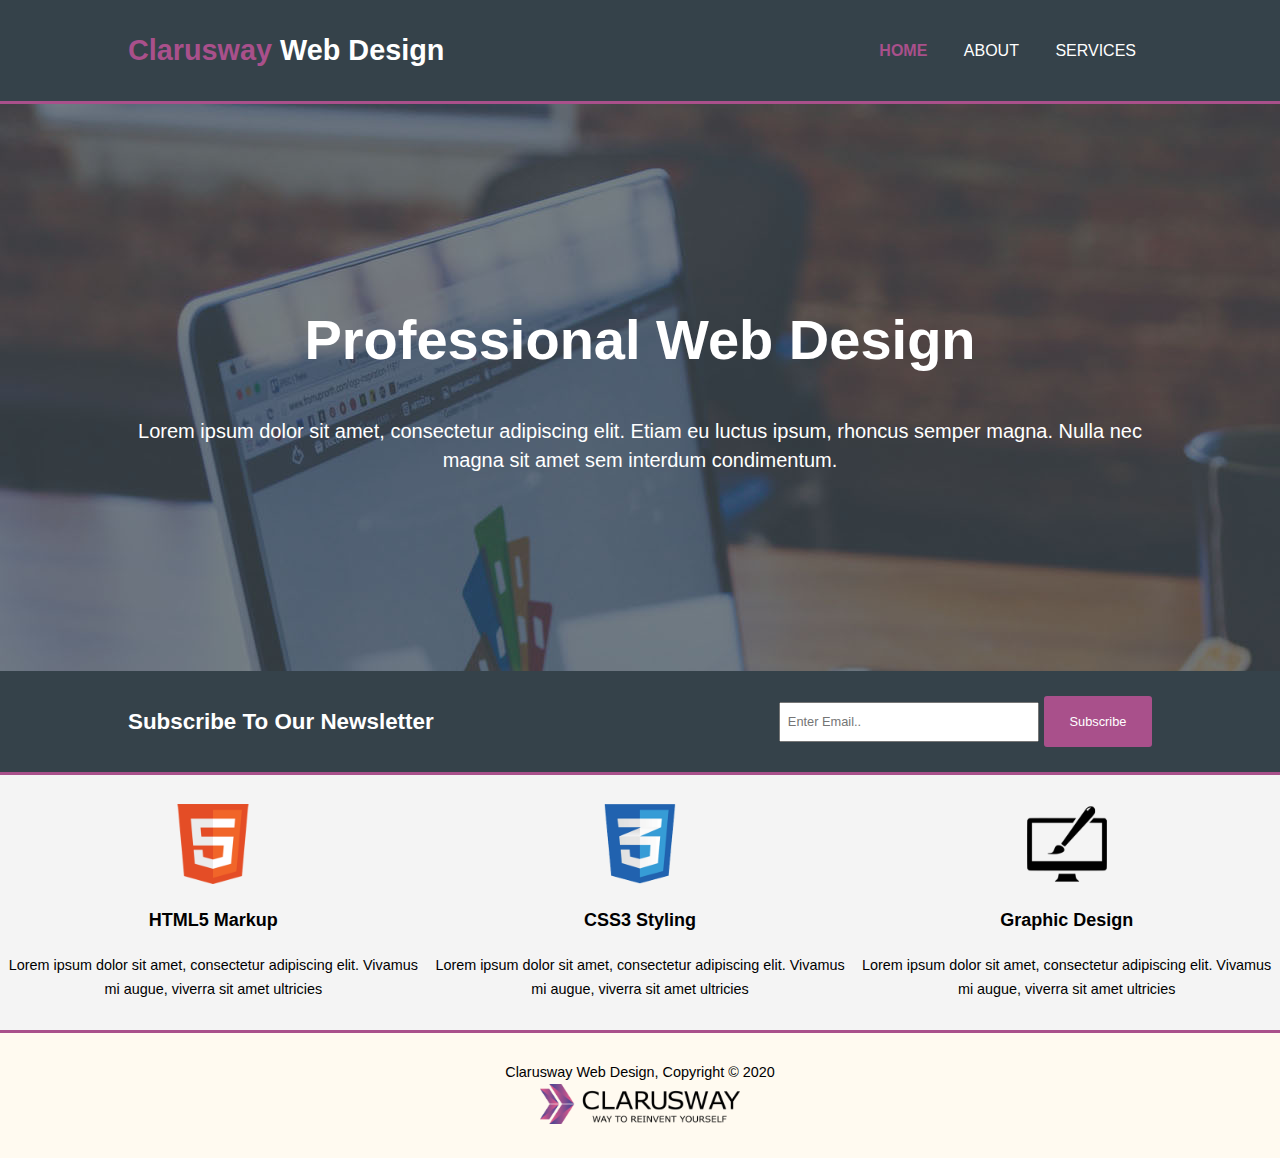
<file: index.html>
<!DOCTYPE html>
<html lang="en">

<head>
    <meta charset="UTF-8">
    <meta name="viewport" content="width=device-width, initial-scale=1.0">
    <title>Clarusway Web Design</title>
    <link rel="stylesheet" href="./css/index.css">
</head>

<body>
    <header>
        <div class="header-brand">
            <h1><span>Clarusway</span> Web Design </h1>
        </div>
        <nav class="header-navbar">
            <ul>
                <li><a id="home" href="index.html">HOME</a></li>
                <li><a id="about" href="about.html">ABOUT</a></li>
                <li><a id="services" href="services.html">SERVICES</a></li>
            </ul>
        </nav>
    </header>

    <main class="main__index">
        <h2>Professional Web Design</h2>
        <p>Lorem ipsum dolor sit amet, consectetur adipiscing elit. Etiam eu luctus ipsum, rhoncus semper magna. Nulla
            nec magna sit amet sem interdum condimentum.</p>
    </main>

    <section class="section-subscribe">
        <div class="subscribe-newsletter">
            <h3>Subscribe To Our Newsletter</h3>
        </div>
        <div class="email">
            <input type="Email" placeholder="Enter Email.." id="email__subscribe" name="email">
            <button id="subscribe">Subscribe</button>
        </div>
    </section>

    <section class="section-course">
        <div class="html">
            <img src="./images/logo_html.png" alt="html">
            <h4>HTML5 Markup</h4>
            <p>Lorem ipsum dolor sit amet, consectetur adipiscing elit. Vivamus mi augue, viverra sit amet ultricies</p>
        </div>
        <div class="css">
            <img src="./images/logo_css.png" alt="css">
            <h4>CSS3 Styling</h4>
            <p>Lorem ipsum dolor sit amet, consectetur adipiscing elit. Vivamus mi augue, viverra sit amet ultricies</p>
        </div>

        <div class="design">
            <img src="./images/logo_brush.png" alt="brush">
            <h4>Graphic Design</h4>
            <p>Lorem ipsum dolor sit amet, consectetur adipiscing elit. Vivamus mi augue, viverra sit amet ultricies</p>
        </div>
    </section>

    <footer>
        <p>Clarusway Web Design, Copyright © 2020<p>
        <a href="https://clarusway.com/">
        <img src="./images/clarusway_logo.png" alt="clarusway-logo" style = "width: 200px; height: 40px;"></a>
    </footer>
</body>

</html>
</file>
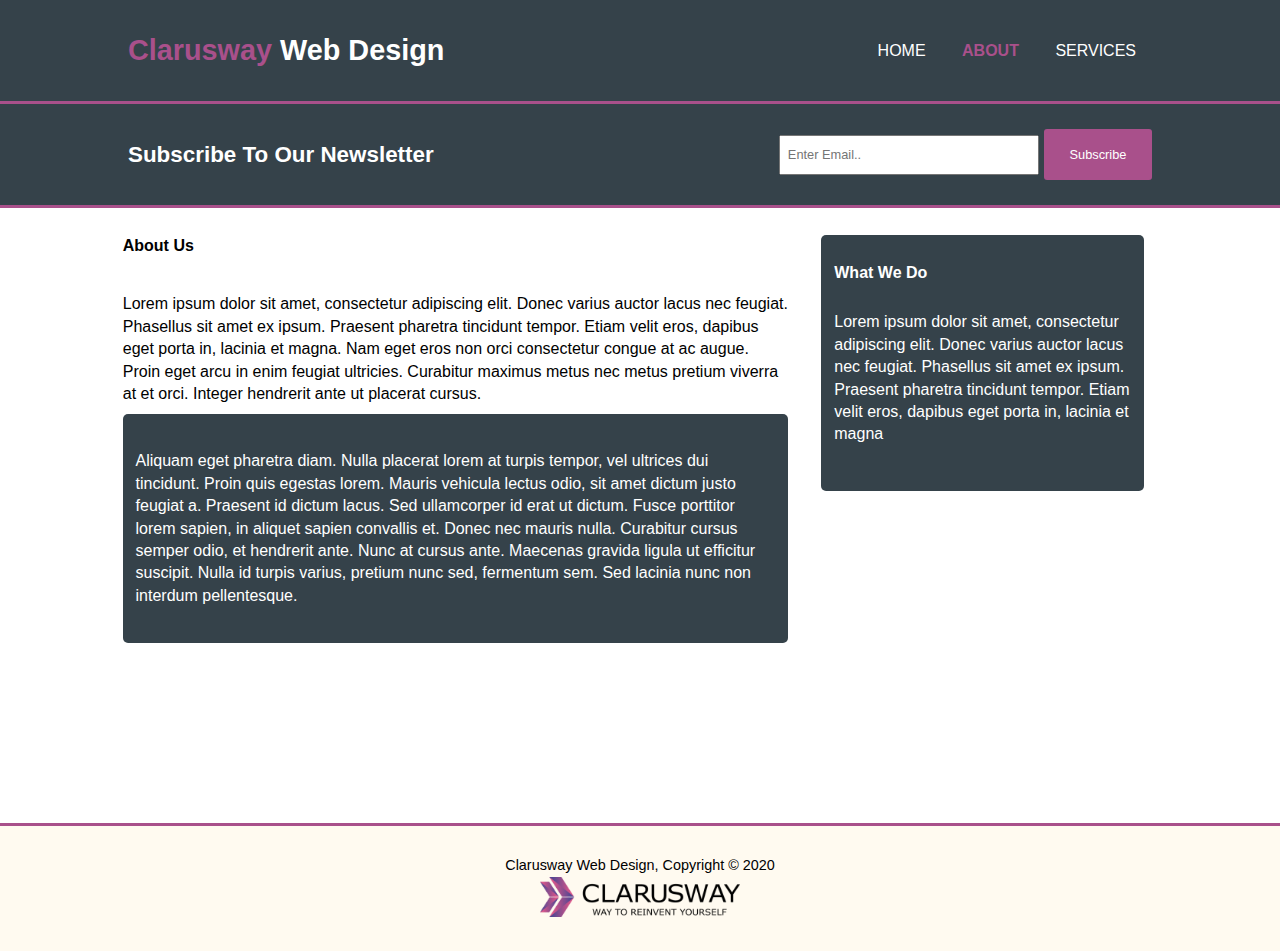
<file: about.html>
<!DOCTYPE html>
<html lang="en">
<head>
    <meta charset="UTF-8">
    <meta name="viewport" content="width=device-width, initial-scale=1.0">
    <title>ABOUT</title>
    <link rel="stylesheet" href="./css/about.css">
</head>
<body>
    <header>
        <div class="header-brand">
            <h1><span>Clarusway</span> Web Design </h1>
        </div>
        <nav class="header-navbar">
            <ul>
                <li><a id="home" href="index.html">HOME</a></li>
                <li><a id="about" href="about.html">ABOUT</a></li>
                <li><a id="services" href="services.html">SERVICES</a></li>
            </ul>
        </nav>
    </header>
    
    <section class="section-subscribe">
        <div class="subscribe-newsletter">
            <h3>Subscribe To Our Newsletter</h3>
        </div>
        <div class="email">
            <input type="Email" placeholder="Enter Email.." id="email__subscribe" name="email">
            <button id="subscribe">Subscribe</button>
        </div>
    </section>
    <main class="main__about">
        <section class="section__about">
            <div class="section__about--header">
                <h3>About Us</h3>
            </div>
            <div class="section__about--box">Lorem ipsum dolor sit amet, consectetur adipiscing elit. Donec varius auctor lacus nec feugiat. Phasellus sit amet ex ipsum. Praesent pharetra tincidunt tempor. Etiam velit eros, dapibus eget porta in, lacinia et magna. Nam eget eros non orci consectetur congue at ac augue. Proin eget arcu in enim feugiat ultricies. Curabitur maximus metus nec metus pretium viverra at et orci. Integer hendrerit ante ut placerat cursus.</div>
            <div class="section__about--box dark">Aliquam eget pharetra diam. Nulla placerat lorem at turpis tempor, vel ultrices dui tincidunt. Proin quis egestas lorem. Mauris vehicula lectus odio, sit amet dictum justo feugiat a. Praesent id dictum lacus. Sed ullamcorper id erat ut dictum. Fusce porttitor lorem sapien, in aliquet sapien convallis et. Donec nec mauris nulla. Curabitur cursus semper odio, et hendrerit ante. Nunc at cursus ante. Maecenas gravida ligula ut efficitur suscipit. Nulla id turpis varius, pretium nunc sed, fermentum sem. Sed lacinia nunc non interdum pellentesque.</div>
        </section>
        <section class="section__whatWeDo">
            <h3>What We Do</h3>
            <p>Lorem ipsum dolor sit amet, consectetur adipiscing elit. Donec varius auctor lacus nec feugiat. Phasellus sit amet ex ipsum. Praesent pharetra tincidunt tempor. Etiam velit eros, dapibus eget porta in, lacinia et magna</p>
        </section>
    </main>
    <footer>
        <p>Clarusway Web Design, Copyright © 2020<p>
        <a href="https://clarusway.com/">
        <img src="./images/clarusway_logo.png" alt="clarusway-logo" style = "width: 200px; height: 40px;"></a>
    </footer>
</body>
</html>
</file>
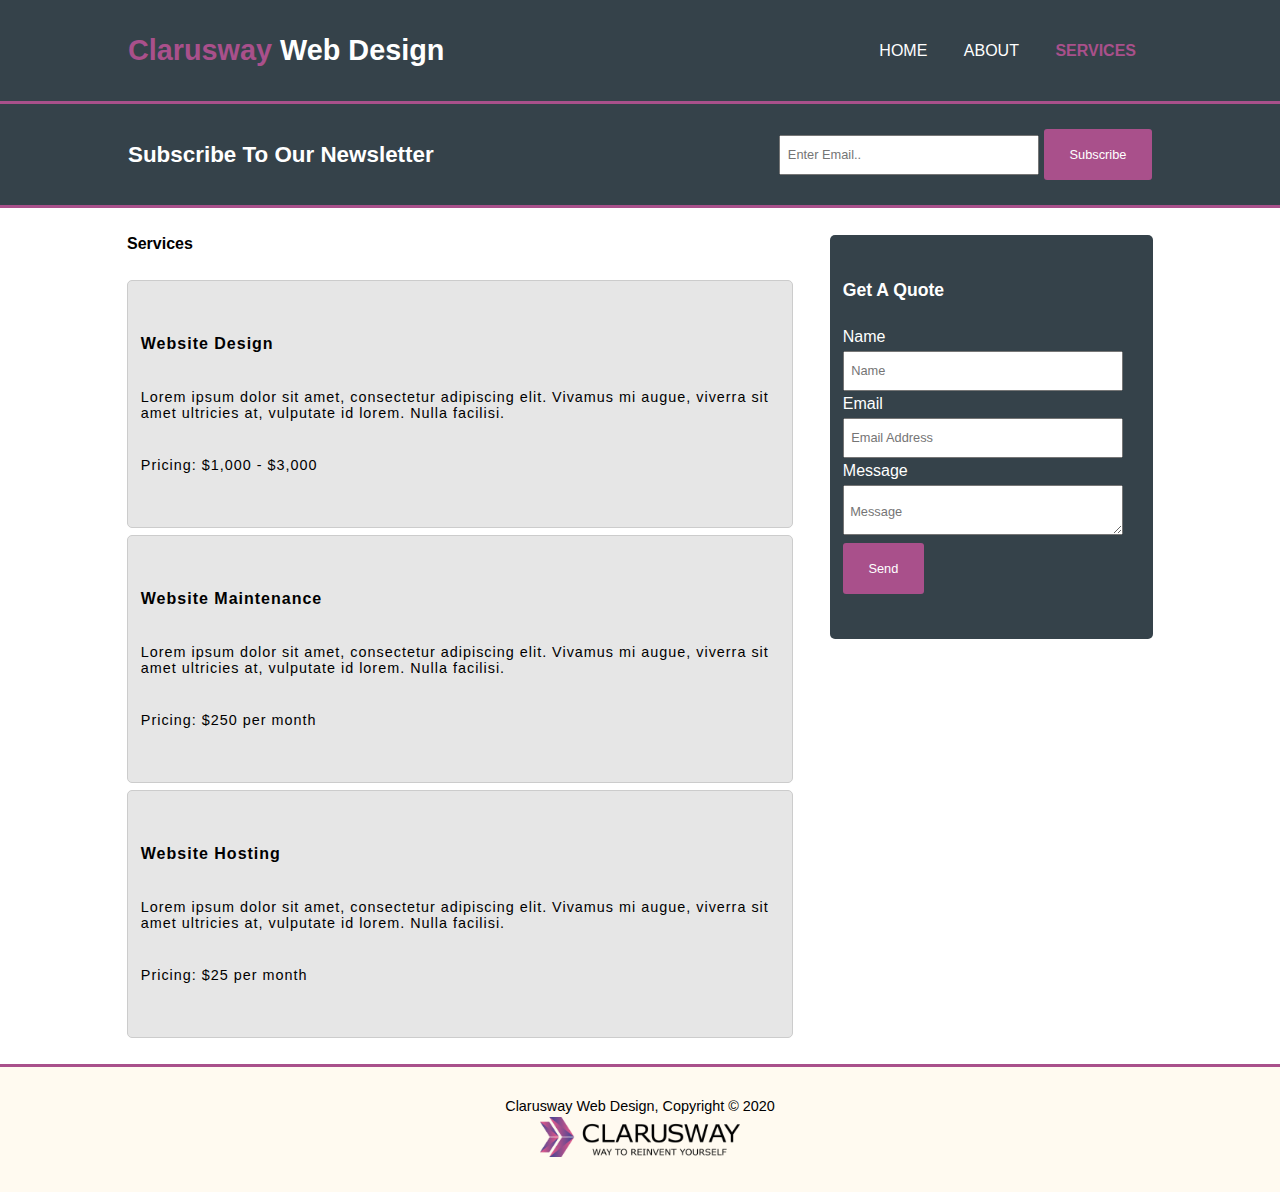
<file: services.html>
<!DOCTYPE html>
<html lang="en">
<head>
    <meta charset="UTF-8">
    <meta name="viewport" content="width=device-width, initial-scale=1.0">
    <title>Services</title>
    <link rel="stylesheet" href="./css/services.css">
</head>
<body>
    <header>
        <div class="header-brand">
            <h1><span>Clarusway</span> Web Design </h1>
        </div>
        <nav class="header-navbar">
            <ul>
                <li><a id="home" href="index.html">HOME</a></li>
                <li><a id="about" href="about.html">ABOUT</a></li>
                <li><a id="services" href="services.html">SERVICES</a></li>
            </ul>
        </nav>
    </header>
    
    <section class="section-subscribe">
        <div class="subscribe-newsletter">
            <h3>Subscribe To Our Newsletter</h3>
        </div>
        <div class="email">
            <input type="Email" placeholder="Enter Email.." id="email__subscribe" name="email">
            <button id="subscribe">Subscribe</button>
        </div>
    </section>

    <main class="main__services">
        <section class="section__services">
            <div class="section__services--header"><h3>Services</h3></div>
            <div class="section__services--box">
                <div class="website"><h3>Website Design</h3></div>
                <div class="website"><p>Lorem ipsum dolor sit amet, consectetur adipiscing elit. Vivamus mi augue, viverra sit amet ultricies at, vulputate id lorem. Nulla facilisi.</p></div>
                <div class="website"><p>Pricing: $1,000 - $3,000</p></div>
            </div>
            <div class="section__services--box">
                <div class="website"><h3>Website Maintenance</h3></div>
                <div class="website"><p>Lorem ipsum dolor sit amet, consectetur adipiscing elit. Vivamus mi augue, viverra sit amet ultricies at, vulputate id lorem. Nulla facilisi.</p></div>
                <div class="website"><p>Pricing: $250 per month</p></div>
            </div>
            <div class="section__services--box">
                <div class="website"><h3>Website Hosting</h3></div>
                <div class="website"><p>Lorem ipsum dolor sit amet, consectetur adipiscing elit. Vivamus mi augue, viverra sit amet ultricies at, vulputate id lorem. Nulla facilisi.</p></div>
                <div class="website"><p>Pricing: $25 per month</p></div>
            </div>
        </section>
        <section class="section__quote">
            <div class="section__quote--get">Get A Quote</div>
            <form action="">
                <label for="name">Name<br><input type="text" id="name" name="name" placeholder="Name"></label><br>
                <label for="email">Email <br> <input type="email" id="email" name="email" placeholder="Email Address"></label><br>
                <label for="message">Message <br> <textarea name="message" id="message" cols="14" rows="2" placeholder="Message"></textarea></label>
            </form>
            <button id="send">Send</button>
        </section>

    </main>


    <footer>
        <p>Clarusway Web Design, Copyright © 2020<p>
        <a href="https://clarusway.com/">
        <img src="./images/clarusway_logo.png" alt="clarusway-logo" style = "width: 200px; height: 40px;"></a>
    </footer>

</body>
</html>
</file>
<file: css/index.css>
* {
    margin: 0;
    padding: 0;
    box-sizing: border-box;
    font-size: 16px;
    font-family: Arial, Helvetica, sans-serif;
}

header, .section-subscribe{
    background-color: #35424a;
    color: white;
    border-bottom: 3px solid #A9508B;
    display: flex;
    height: 6.5rem;
    justify-content:space-between;
    align-items: center;
}

.header-brand, .subscribe-newsletter{
    margin-left: 10vw;
}

.header-navbar, .email{
    margin-right: 10vw;
}


span{
    color:#A9508B ;
}

ul li {
    color: white;
    display: inline;
    list-style-type: none;
    padding: 1rem;
    line-height: 1.5rem;
    font-weight: 500;
}

a{
    color: white;
    text-decoration: none;
}
#home{
    color:#A9508B;
    font-weight: bold;
}
#home:hover,#services:hover,#about:hover{
    font-weight: bold;
    cursor: pointer;
    color: #cccccc;
}

h1, h1 span{
    font-size: 1.8rem;
    font-weight: 700;
    line-height: 2.8rem;
}

.main__index{
    background-image: url(../images/showcase.jpg);
    background-repeat: no-repeat;
    height: 63vh;
    color: white;
    /* text-align: center; */
    display: flex;
    flex-direction: column;
    justify-content: center;
    align-items: center;
    text-align: center;
}

.main__index h2{
    font-size: 3.5rem;
    font-weight: 700;
    line-height: 5.05rem;
}

.main__index p{
    font-size: 1.25rem;
    line-height: 1.8rem;
    font-weight: 400;
    margin: 4vh 10vw 0;
}

.subscribe-newsletter h3{
    font-size: 1.4rem;
    font-weight: 700;
    line-height: 2rem;
}

#email__subscribe{
    font-size:0.8rem;
    padding: 2vh 0.5vw;
    width: 260px;
    height: 40px ;
}


button{
    background-color: #A9508B;
    color: white;
    padding: 2vh 2vw;
    font-size: 0.8rem;
    border: none;
    border-radius: 3px;
}

/* .section-course{
    display: grid;
    grid-template-areas: 'html css design';
    grid-template-columns: 1fr 1fr 1fr;
    background-color: #f4f4f4;
    padding: 1.8rem 0;
} */
.section-course{
    display: flex;
    flex-direction: row;
    /* grid-template-areas: 'html css design';
    grid-template-columns: 1fr 1fr 1fr; */
    background-color: #f4f4f4;
    padding: 1.8rem 0;
}

.html{
    /* grid-area: "html"; */
    text-align: center;
}

.css{
    /* grid-area: "css"; */
    text-align: center;
}

.design{
    /* grid-area: "design"; */
    text-align: center;
}

.section-course img{
    width: 5rem; 
    height: auto;
}

.section-course h4{
    margin: 1.25rem;
    font-size: 1.125rem;
    font-weight: 700;
    line-height: 1.6rem;
}

.section-course p {
    font-size: 0.9rem;
    line-height: 1.5rem;
    font-weight: 400;
    padding: 0 0;
}

footer{
    display: flex;
    flex-direction: column;
    justify-content: center;
    align-items: center;
    border-top: 3px solid #A9508B;
    height: 8rem ;
    background-color: rgb(255,250,240);
}

footer p{
    font-size: 0.9rem;
    line-height: 1.4rem;
    font-weight: 400;
}


@media screen and (max-width: 768px){
    header,.section-subscribe{
    flex-direction: column;
    height: 6rem;
    justify-content:center;
    align-items: center;
    }
    .header-brand,.subscribe-newsletter{
        margin: 10px 0 0 0;
    }
    
    .header-navbar,.email{
        margin: 5px 0 5px 0;
    }

    .main__index h2{
        font-size: 3.5rem;
    }
    .section-course{
        display: flex;
        flex-direction: column;
        padding-left:10%;
        padding-right: 10%;
    }
}

@media screen and (max-width:390px){
    
    header,.section-subscribe{
        height: auto;
    }
    h1, h1 span{
        font-size: 1.5rem;
        font-weight: 600;
        line-height: 2rem;
    }
    .subscribe-newsletter h3{
        font-size: 1.2rem; ;
    }
    #email__subscribe{
        font-size:0.8rem;
        padding: 2vh 0.5vw;
        width: 200px;
        height: 30px ;
    }
    #subscribe{
        padding: 1.3vh 1vw;
    }
    .main__index h2{
        font-size: 2.8rem;
        line-height: 4rem;
    }
    
    .main__index p{
        font-size: 1.1rem;
        line-height: 1.5rem;
        margin: 4vh 10vw 0;
    }

    .section-course img{
        width: 3rem; 
        height: auto;
    }
    
    .section-course h4{
        margin: 1rem;
        font-size: 1rem;
        font-weight: 500;
        line-height: 1.2rem;
    }
    
    .section-course p {
        font-size: 0.7rem;
        line-height: 1.2rem;
    }
    

}
</file>
<file: css/about.css>
* {
    margin: 0;
    padding: 0;
    box-sizing: border-box;
    font-size: 16px;
    font-family: Arial, Helvetica, sans-serif;
}
header, .section-subscribe{
    background-color: #35424a;
    color: white;
    border-bottom: 3px solid #A9508B;
    display: flex;
    height: 6.5rem;
    justify-content:space-between;
    align-items: center;
}

.header-brand, .subscribe-newsletter{
    margin-left: 10vw;
}

.header-navbar, .email{
    margin-right: 10vw;
}


span{
    color:#A9508B ;
}

ul li {
    color: white;
    display: inline;
    list-style-type: none;
    padding: 1rem;
    line-height: 1.5rem;
    font-weight: 500; 
}

a{
    color: white;
    text-decoration: none;
}
#about{
    color:#A9508B;
    font-weight: bold;
}

#home:hover,#services:hover,#about:hover{
    font-weight: bold;
    cursor: pointer;
    color: #cccccc;
}

h1, h1 span{
    font-size: 1.8rem;
    font-weight: 700;
    line-height: 2.8rem;
}

.subscribe-newsletter h3{
    font-size: 1.4rem;
    font-weight: 700;
    line-height: 2rem;
}

#email__subscribe{
    font-size:0.8rem;
    padding: 2vh 0.5vw;
    width: 260px;
    height: 40px ;
}

button{
    background-color: #A9508B;
    color: white;
    padding: 2vh 2vw;
    font-size: 0.8rem;
    border: none;
    border-radius: 3px;
}

.main__about{
    display: flex;
    justify-content: space-evenly;
}
.section__about{
    font-size: 15px;
    display: flex;
    flex-direction: column;
    margin-bottom: 20vh;
    margin-left: 7vw;
    line-height: 1.4rem;
}

.section__about--header{
    padding: 3vh 0;
    font-size: 1.1rem;
}

.section__about--box{
    padding: 1vh 0;
    width: 52vw;
    border-radius: 5px;
}

.dark{
    background-color: #35424a;
    color: white;
    padding: 4vh 1vw;
}

.section__whatWeDo{
    background-color: #35424a;
    color: white;
    font-size: 15px;
    align-self: flex-start;
    width: 323px;
    height: auto;
    margin-top: 3vh;
    padding: 3vh 1vw 5vh;
    margin-right: 8vw;
    line-height: 1.4rem;
    border-radius: 5px;
}
.section__whatWeDo h3{
    margin-bottom: 3vh;
}
footer{
    display: flex;
    flex-direction: column;
    justify-content: center;
    align-items: center;
    border-top: 3px solid #A9508B;
    height: 8rem;
    background-color: rgb(255,250,240);
}

footer p{
    font-size: 0.9rem;
    line-height: 1.4rem;
    font-weight: 400;
}

@media screen and (max-width:800px){
    header,.section-subscribe{
        flex-direction: column;
        height: 6rem;
        justify-content:center;
        align-items: center;
    }

    .header-brand,.subscribe-newsletter{
        margin: 10px 0 0 0;
    }
        
    .header-navbar,.email{
        margin: 5px 0 5px 0;
    }
    .main__about {
        flex-direction: column;
        justify-content:center;
        align-items: center;
    }
    .section__about{
        margin: 0;
        justify-content: center;
        /* align-self: center; */
    }

    .section__about--header{
        padding: 20px 10px;
    }

    .section__about--box, .section__whatWeDo{
        width: 323px;
        margin: 10px 0;
        padding: 10px;
    }

    .section__whatWeDo{
        align-self: center;
    }
}

@media screen and (max-width:390px){
    header,.section-subscribe{
        height: auto;
    }
    h1, h1 span{
        font-size: 1.3rem;
        font-weight: 500;
        line-height: 2rem;
    }
    .subscribe-newsletter h3{
        font-size: 1.2rem; ;
    }
    #email__subscribe{
        font-size:1rem;
        padding: 2vh 0.5vw;
        width: 200px;
        height: 30px ;
    }
    #subscribe{
        padding: 1.3vh 1vw;
    }
}
</file>
<file: css/services.css>
* {
    margin: 0;
    padding: 0;
    box-sizing: border-box;
    font-size: 16px;
    font-family: Arial, Helvetica, sans-serif;
}

header, .section-subscribe{
    background-color: #35424a;
    color: white;
    border-bottom: 3px solid #A9508B;
    display: flex;
    height: 6.5rem;
    justify-content:space-between;
    align-items: center;
}

.header-brand, .subscribe-newsletter{
    margin-left: 10vw;
}

.header-navbar, .email{
    margin-right: 10vw;
}


span{
    color:#A9508B ;
}

ul li {
    color: white;
    display: inline;
    list-style-type: none;
    padding: 1rem;
    line-height: 1.5rem;
    font-weight: 500;
   
}

a{
    color: white;
    text-decoration: none;
}
#services{
    color:#A9508B;
    font-weight: bold;
}

#home:hover,#services:hover,#about:hover{
    font-weight: bold;
    cursor: pointer;
    color: #cccccc;
}

h1, h1 span{
    font-size: 1.8rem;
    font-weight: 700;
    line-height: 2.8rem;
}

.subscribe-newsletter h3{
    font-size: 1.4rem;
    font-weight: 700;
    line-height: 2rem;
}

#email__subscribe{
    font-size:0.8rem;
    padding: 2vh 0.5vw;
    width: 260px;
    height: 40px ;
}

button{
    background-color: #A9508B;
    color: white;
    padding: 2vh 2vw;
    font-size: 0.8rem;
    border: none;
    border-radius: 3px;
}

.main__services {
    display:flex;
    justify-content: space-evenly;
}


.section__services {
    margin-bottom: 2vh;
    margin-left: 7vw;
}

.section__services--header {
    padding: 3vh 0;
    font-size: 1.1rem;
}

.section__services--box {
    background-color:#E6E6E6;
    margin-bottom: 0.8vh;
    padding: 4vh 1vw;
    width: 52vw;
    border: 1px solid #ccc;
    letter-spacing: 1px;
    border-radius: 5px;
}

.section__services--box p {
    font-size: 0.9rem;
}

.website {
    padding: 2vh 0;
}

.section__quote {
    background-color: #35424a;
    color: white;
    align-self: flex-start;
    width: 323px;
    height: auto;
    padding: 5vh 1vw;
    margin: 3vh 7vw 0 0;
    border-radius: 5px;
}

.section__quote--get{
    margin-bottom: 3vh;
    font-weight:bold ;
    font-size: 1.1rem;
}

#name, #email, #message{
    width: 280px;
    height: 30px;
    font-size: 0.8rem;
    font-weight: 400;
    margin: 0.5vh 0;
    padding: 2vh 0.5vw;
}

#message{
    height: 50px;
}

footer{
    display: flex;
    flex-direction: column;
    justify-content: center;
    align-items: center;
    border-top: 3px solid #A9508B;
    height: 8rem ;
    background-color: rgb(255,250,240);
}

footer p{
    font-size: 0.9rem;
    line-height: 1.4rem;
    font-weight: 400;
}

@media screen and (max-width:1070px){
    header,.section-subscribe{
        flex-direction: column;
        height: 6rem;
        justify-content:center;
        align-items: center;
    }

    .header-brand,.subscribe-newsletter{
        margin: 10px 0 0 0;
    }
        
    .header-navbar,.email{
        margin: 5px 0 5px 0;
    }

    .main__services {
        /* display:flex; */
        /* flex-wrap: wrap; */
        flex-direction: column;
        justify-content: center;
        align-items: center;
    }

    .section__services{
        display: flex;
        flex-direction: column;
        margin-left: 0;
    }

    .section__services--box{
        width: 323px;
        padding: 5vh 3vw;
        margin: 3vh 0;
    }

    .section__quote {
        margin: 10px 0;
        padding: 0;
        align-self: center;
    }

    .section__quote--get{
        margin: 3vh 3vw;
    }

    label{
        margin-left: 3vw;
    }

    #name, #email, #message{
        margin-left: 3vw;
    }

    #send{
        margin: 10px 130px;
        width: 90px;
        height: auto;
    }
    

}

@media screen and (max-width:390px){
    header,.section-subscribe{
        height: auto;
    }
    h1, h1 span{
        font-size: 1.3rem;
        font-weight: 500;
        line-height: 2rem;
    }
    .subscribe-newsletter h3{
        font-size: 1.2rem; ;
    }
    #email__subscribe{
        font-size:1rem;
        padding: 2vh 0.5vw;
        width: 200px;
        height: 30px ;
    }
    #subscribe{
        padding: 1.3vh 1vw;
    }
}
</file>
